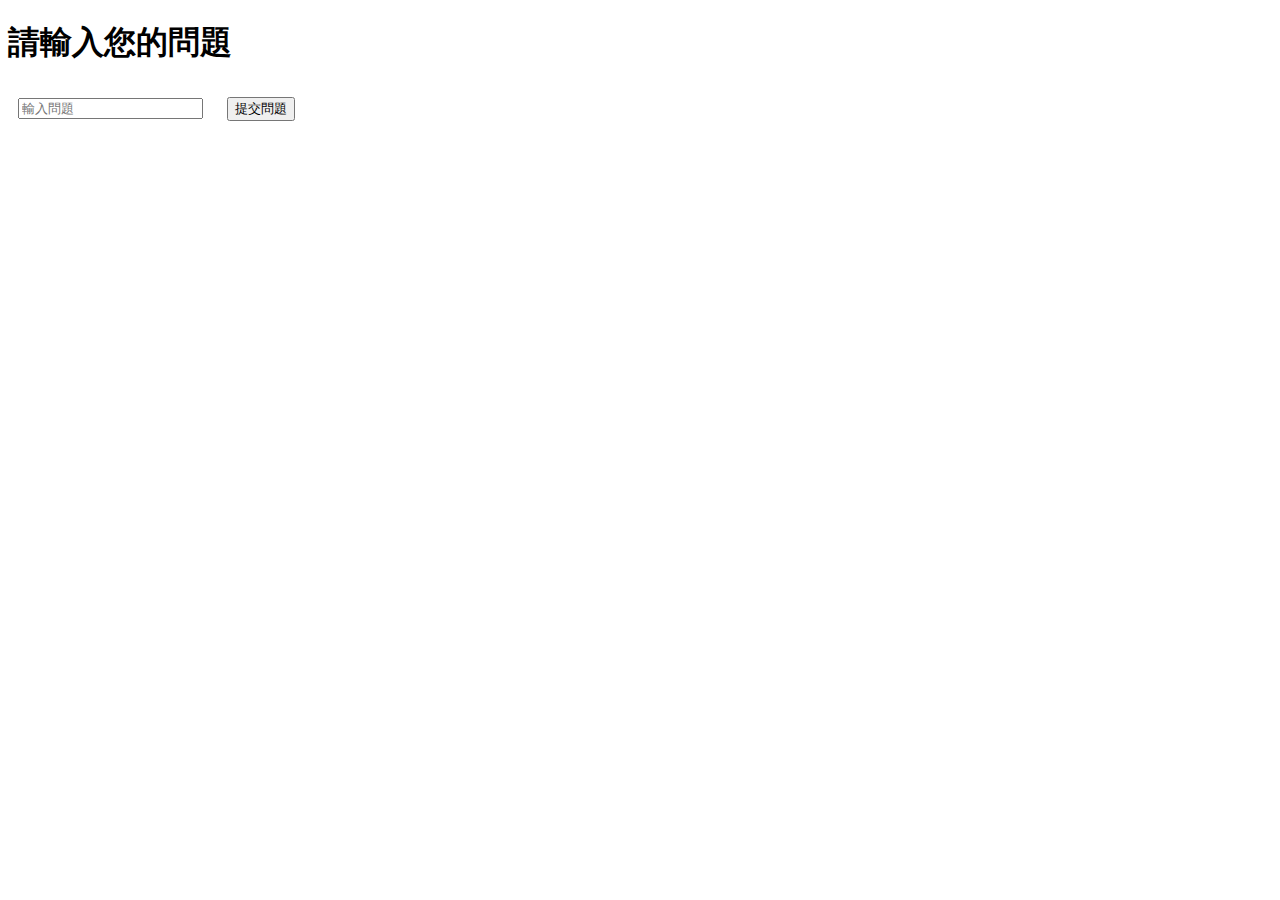
<file: templates/index.html>
<!DOCTYPE html>
<html lang="zh-Hant">
<head>
    <meta charset="UTF-8">
    <meta name="viewport" content="width=device-width, initial-scale=1.0">
    <title>PDF 問題解答</title>
    <style>
        body { font-family: Arial, sans-serif; }
        input, button { margin: 10px; }
    </style>
</head>
<body>
    <h1>請輸入您的問題</h1>
    <input type="text" id="question" placeholder="輸入問題">
    <button onclick="askQuestion()">提交問題</button>
    <div id="answer"></div>

    <script>
        async function askQuestion() {
            const question = document.getElementById('question').value;
            const response = await fetch('/ask', {
                method: 'POST',
                headers: {
                    'Content-Type': 'application/json'
                },
                body: JSON.stringify({ question: question })
            });
            const data = await response.json();
            document.getElementById('answer').innerText = data.answer || data.error;
        }
    </script>
</body>
</html>
</file>
